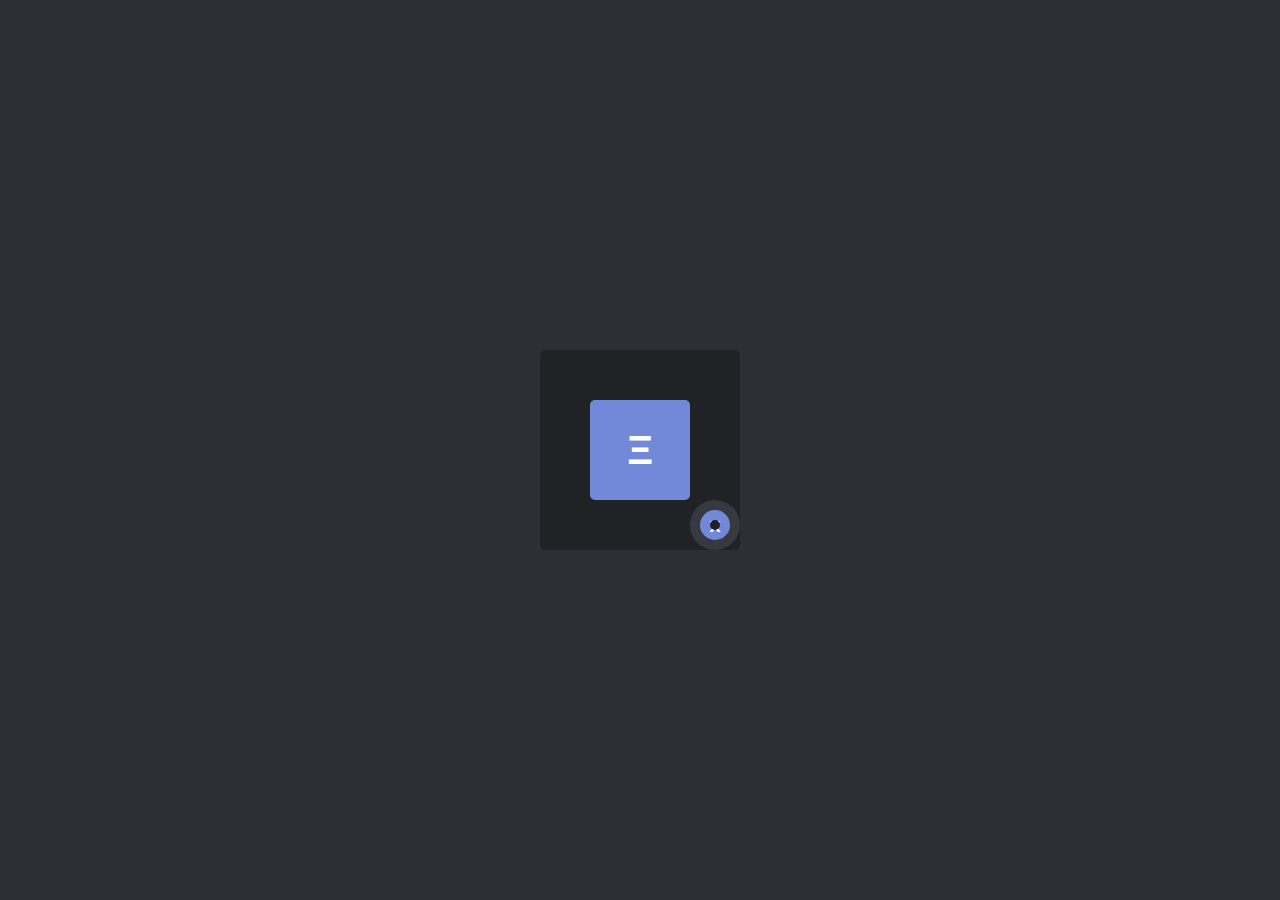
<file: test.html>
<!DOCTYPE html>
<html>
<head>
<style>
body {
  background-color: #2C2F33;
  color: #fff;
  font-family: sans-serif;
  margin: 0;
  display: flex;
  justify-content: center;
  align-items: center;
  min-height: 100vh;
}

.container {
  display: flex;
  gap: 20px;
  position: relative; 
}

.large-image {
  width: 200px;
  height: 200px;
  background-color: #202225;
  border-radius: 5px;
  display: flex;
  justify-content: center;
  align-items: center;
}

.large-image .icon {
  width: 100px;
  height: 100px;
  background-color: #7289DA;
  border-radius: 5px;
  display: flex;
  justify-content: center;
  align-items: center;
  font-size: 40px;
  font-weight: bold;
}

.small-image {
  width: 50px;
  height: 50px;
  background-color: #36393F;
  border-radius: 50%;
  display: flex;
  justify-content: center;
  align-items: center;
  position: absolute; /* Sử dụng vị trí tuyệt đối */
  top: 150px;       /* Khoảng cách từ đỉnh large-image */
  right: 0;        /* Căn sát góc phải large-image */
  z-index: 1;      /* Đặt small-image lên trên large-image */
}

.small-image .icon {
  width: 30px;
  height: 30px;
  background-color: #7289DA;
  border-radius: 50%;
  display: flex;
  justify-content: center;
  align-items: center;
  font-size: 20px;
  font-weight: bold;
}

.small-image::before {
  content: "";
  position: absolute;
  top: 50%;
  left: 50%;
  transform: translate(-50%, -50%);
  width: 10px;
  height: 10px;
  background-color: #202225;
  border-radius: 50%;
  z-index: 1;
}
</style>
</head>
<body>
  <div class="container">
    <div class="large-image">
      <div class="icon">Ξ</div>
    </div>
    <div class="small-image">
      <div class="icon">x</div>
    </div>
  </div>
</body>
</html>
</file>
